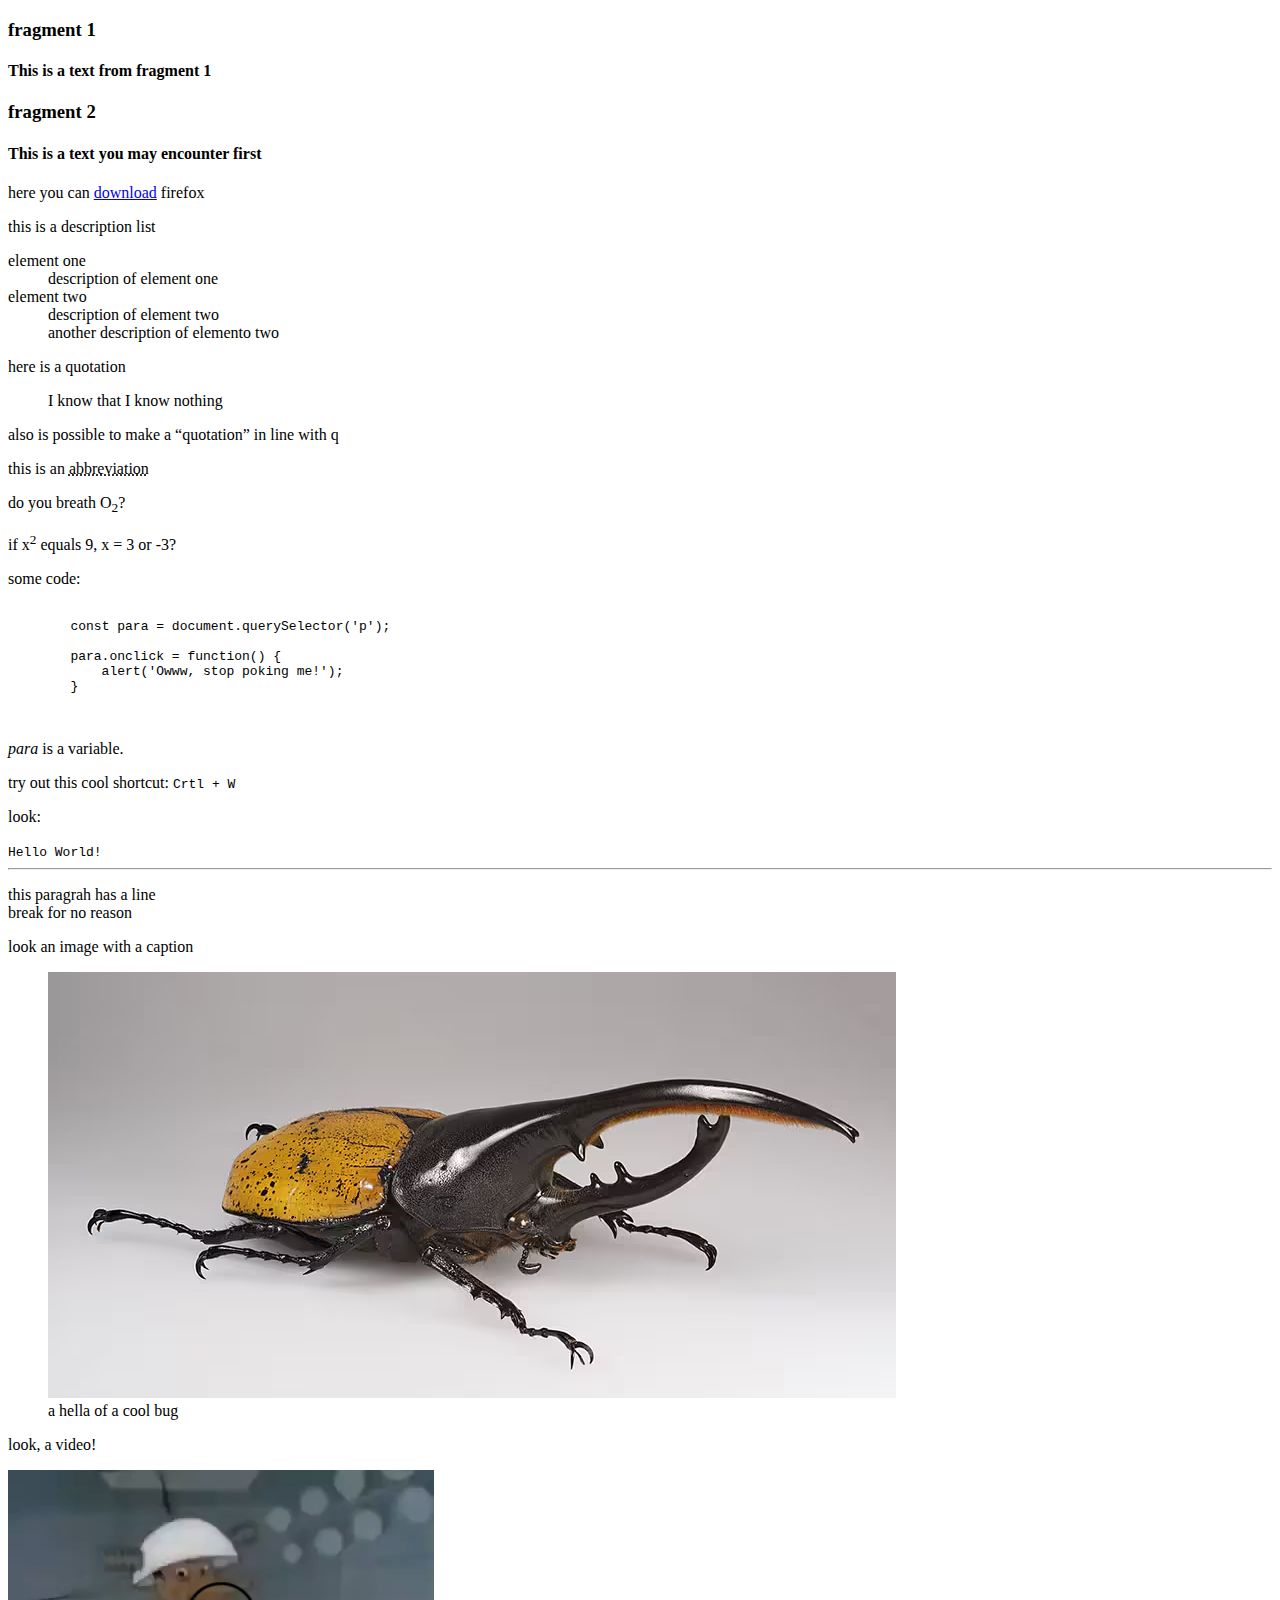
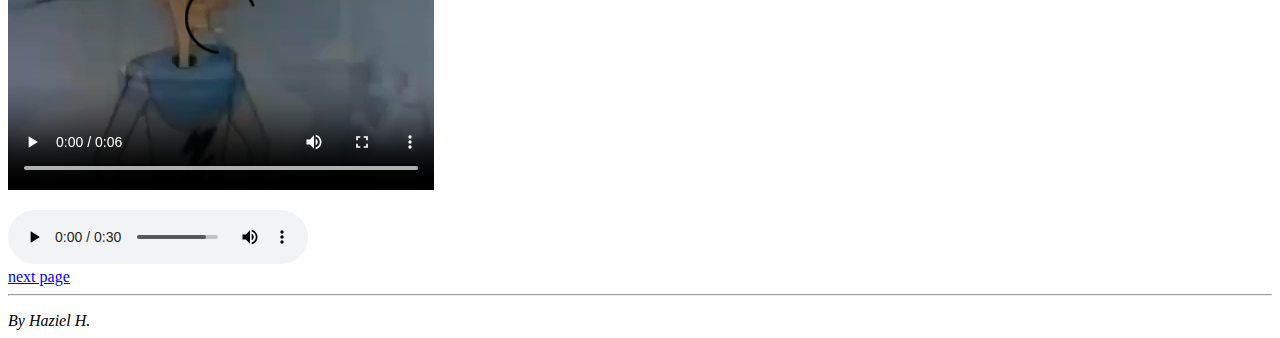
<file: pages/page_1.html>
<!doctype html>

<html lang="en">

<head>
    <meta charset="UTF-8">
    <meta name="viewport" content="width=device-width, initial-scale=1.0">
    <title>Page 1</title>
</head>

<body>
    <h3 id="fragment_1"> fragment 1</h3>
    <h4>This is a text from fragment 1</h4>
    <h3 id="fragment_2">fragment 2</h3>
    <h4>This is a text you may encounter first</h4>

    <p>here you can <a download="freddy_fazbear_firefox-latest-64bit-installer.exe" title="download firefox directly" href="https://download.mozilla.org/?product=firefox-latest-ssl&os=win64&lang=en-US">download</a> firefox</p>

    <p>this is a description list</p>

    <dl>
        <dt>element one</dt>
        <dd>description of element one</dd>

        <dt>element two</dt>
        <dd>description of element two</dd>
        <dd>another description of elemento two</dd>
    </dl>

    <p>here is a quotation</p>
    <blockquote cite="https://en.wikipedia.org/wiki/I_know_that_I_know_nothing">
    I know that I know nothing
    </blockquote>

    <p>also is possible to make a <q>quotation</q> in line with q</p>
    <p>this is an <abbr title="used to shorting text">abbreviation</abbr></p>

    <p>do you breath O<sub>2</sub>?</p>
    <p>if x<sup>2</sup> equals 9, x = 3 or -3?</p>

    <p>some code:</p>
    <pre> <!-- used to retain whitespaces -->
        <code>const para = document.querySelector('p');

        para.onclick = function() {
            alert('Owww, stop poking me!');
        }
        </code>
    </pre>

    <p><var>para</var> is a variable.</p>
    <p>try out this cool shortcut: <kbd>Crtl + W</kbd></p>
    <p>look:</p>
    <samp>Hello World!</samp>
    <hr>
    <p>this paragrah has a line<br>
    break for no reason</p>
    

    <p>look an image with a caption</p>
    <figure>
    <img src="cool_bug.avif" alt="a cool bug">
    <figcaption>a hella of a cool bug</figcaption>
    </figure>

    <p>look, a video!</p>
    <video controls>
        <source src="kkkkk.mp4", type="video/mp4">
        <track kind="subtitles" src="subtitles.vtt" srclang="en" label="en">
    </video>

    <p></p>
    <audio controls>
        <source src="atumalaca.mp3" type="audio/mp3">
        <source src="atumalaca.ogg" type="audio/ogg">
        <p>if you are seein this the the browser couldn't load the audio</p>
    </audio>

    <br>
    <u><a href="page_2.html">next page</a></u>

    <hr>
    <p></p>
    <address>By Haziel H.</address>
</body>
</html>
</file>
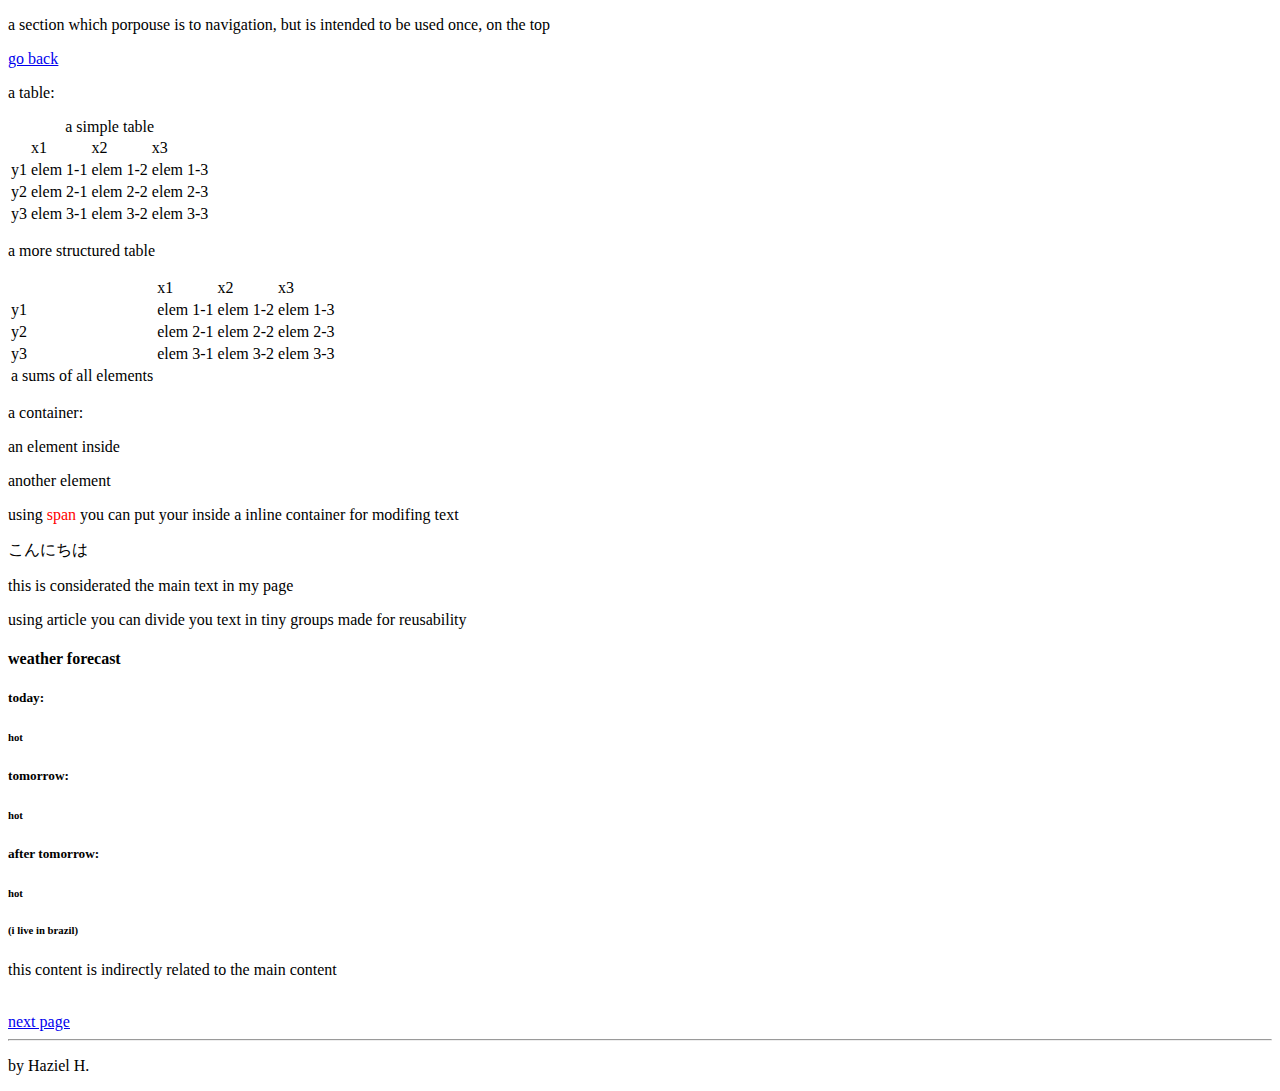
<file: pages/page_2.html>
<!doctype html>

<html lang="en"> 
<head>
    <meta charset="UTF-8">
    <meta name="viewport" content="width=device-width, initial-scale=1.0">
    <link rel="stylesheet" href="page_2.css">
    <title>Document</title>
</head>
<body>
    <p>a section which porpouse is to navigation, but is intended to be used once, on the top</p>
    <nav><u><a href="page_1.html">go back</a></u></nav>

    <p>a table:</p>

    <table>
        <tr>
            <td>&nbsp;</td>
            <td>x1</td>
            <td>x2</td>
            <td>x3</td>
        </tr>
        <tr>
            <td>y1</td>
            <td>elem 1-1</td>
            <td>elem 1-2</td>
            <td>elem 1-3</td>
        </tr>
        <tr>
            <td>y2</td>
            <td>elem 2-1</td>
            <td>elem 2-2</td>
            <td>elem 2-3</td>
        </tr>
        <tr>
            <td>y3</td>
            <td>elem 3-1</td>
            <td>elem 3-2</td>
            <td>elem 3-3</td>
        </tr>
        <caption>a simple table</caption>
    </table>

    <p>a more structured table</p>

    <table>
        <thead>
            <td>&nbsp;</td>
            <td>x1</td>
            <td>x2</td>
            <td>x3</td>
        </thead>

        <tbody>
            <tr>
                <td>y1</td>
                <td>elem 1-1</td>
                <td>elem 1-2</td>
                <td>elem 1-3</td>
            </tr>
            <tr>
                <td>y2</td>
                <td>elem 2-1</td>
                <td>elem 2-2</td>
                <td>elem 2-3</td>
            </tr>
            <tr>
                <td>y3</td>
                <td>elem 3-1</td>
                <td>elem 3-2</td>
                <td>elem 3-3</td>
            </tr>
        </tbody>

        <tfoot>
            <td>a sums of all elements</td>
        </tfoot>
    </table>

    <p>a container:</p>
    <div>
        <p>an element inside</p>
        <p>another element</p>
    </div>

    <p>using <span class="red_txt">span</span> you can put your inside a inline container for modifing text</p>
    <p><span lang="Japanese">こんにちは</span></p>

    <main>
        <p>this is considerated  the main text in my page</p>
    </main>

    <p>using article you can divide you text in tiny groups made for reusability</p>
    <article>
        <h4>weather forecast</h4>
        <article>
            <h5>today:</h5>
            <h6>hot</h6>
        </article>
        <article>
            <h5>tomorrow:</h5>
            <h6>hot</h6>
        </article>
        <article>
            <h5>after tomorrow:</h5>
            <h6>hot</h6>
        </article>
        <article>
            <h6></h6>
            <h6>(i live in brazil)</h6>
        </article>
    </article>

    <aside>
        <p>this content is indirectly related to the main content</p>
    </aside>

    <br>
    <u><a href="page_3.html">next page</a></u>

    <footer>
        <hr>
        <p>by Haziel H.</p>
    </footer>
</body>
</html>
</file>
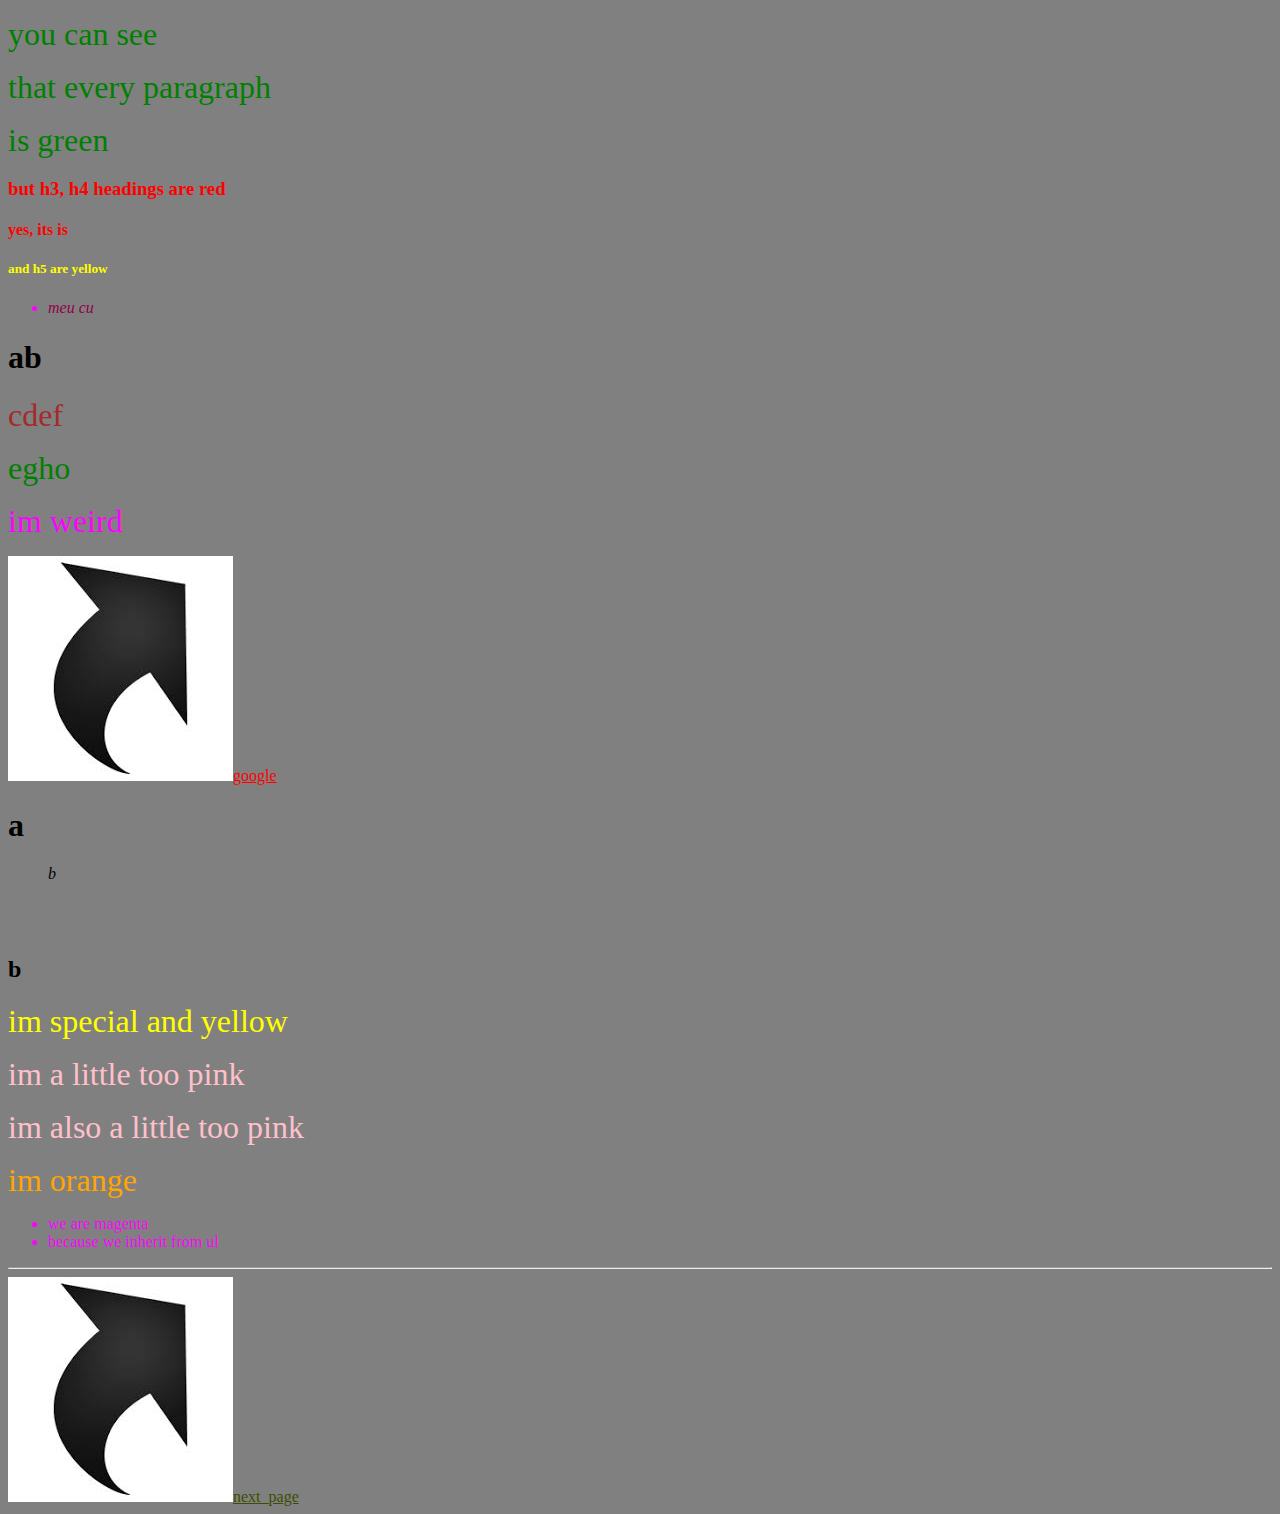
<file: pages/page_3.html>
<!doctype html>

<html lang="en">
<head>
    <meta charset="UTF-8">
    <meta name="viewport" content="width=device-width, initial-scale=1.0">
    <link rel="stylesheet" href="page_3.css">
</head>

<body>
    <p>you can see</p>
    <p>that every paragraph</p>
    <p>is green</p>

    <h3>but h3, h4 headings are red</h3>
    <h4>yes, its is</h4>

    <h5>and h5 are yellow</h5>

    <!-- css will look inside any em inside li-->
    <ul>
        <li><em>meu cu</em></li>
    </ul>

    <!-- css will reference the paragrapht that comes right after h1-->
    <h1>ab</h1>
    <p>cdef</p>
    <p>egho</p>

    <!-- css will modify any element in class magenta-->
    <p class="magenta">im weird</p>

    <!-- changes color based on your state-->
    <a href="https://www.google.com">google</a>

    <h1>a</h1>
    <ul>
        <i>b</i>
    </ul>
    <p>so many colors</p>

    <h2>b</h2>
    <p><span class="special"> im special and yellow</span></p>

    <!-- a css code inside a html file-->
    <style>
        .inside {
            color: pink;
        }
    </style>

    <p class="inside"> im a little too pink</p>

    <!-- an inline style code-->
    <p style="color: pink;"> im also a little too pink</p>

    <p id="orange">im orange</p>

    <ul>
        <li>we are magenta</li>
        <li>because we inherit from ul</li>
    </ul>

    <hr>
    <a href="page_4.html">next_page</a>
</body>
</html>
</file>
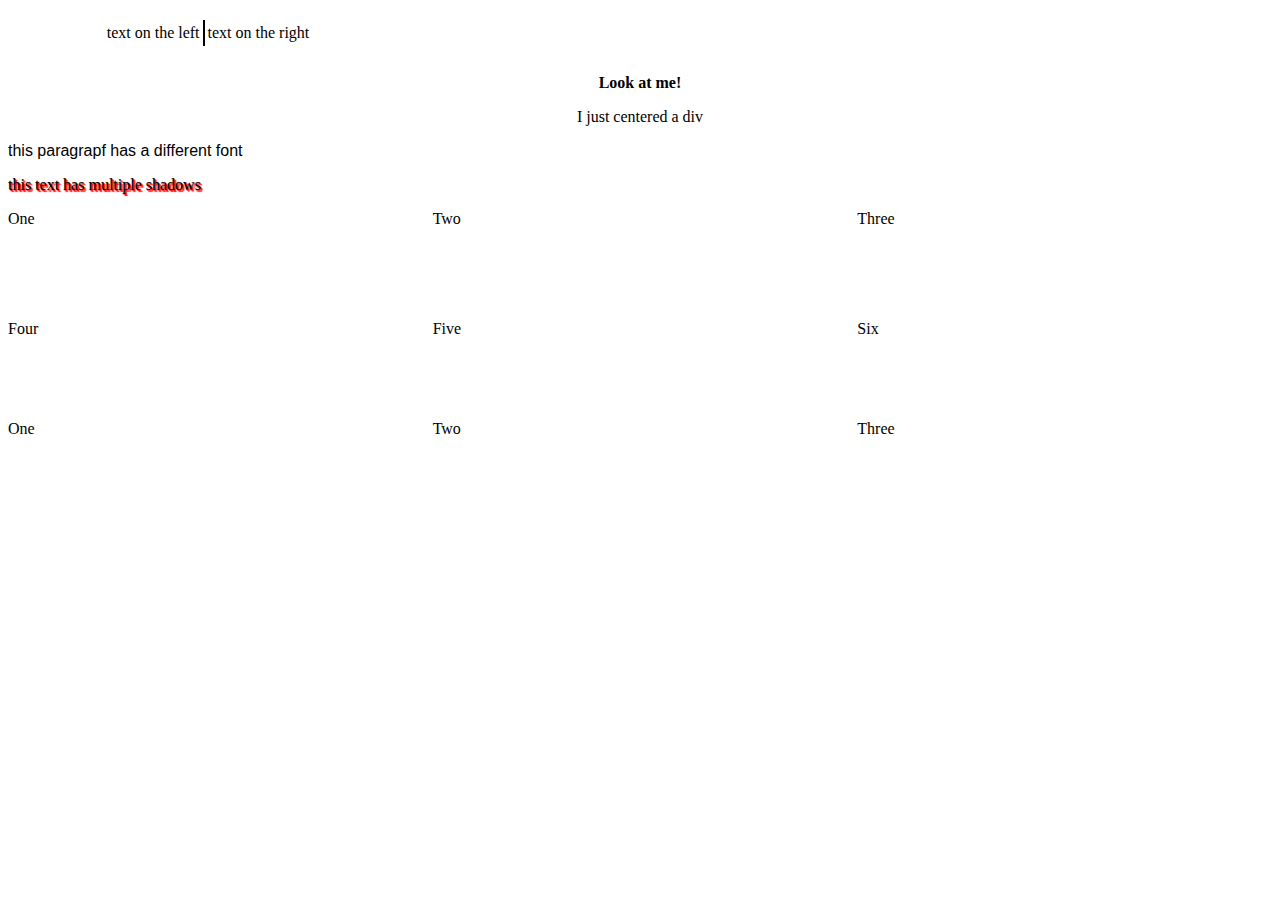
<file: pages/page_4.html>
<!doctype html>

<html lang="en">
<head>
    <meta charset="UTF-8">
    <meta name="viewport" content="width=device-width, initial-scale=1.0">
    <title>Document</title>
    <link rel="stylesheet" href="page_4.css">
</head>
<body>

    <div class="inline_content">
        <p>text on the left</p>
        <p class="diviser"></p>
        <p> text on the right</p>
    </div>

    <div class="in_center">
        <p><b>Look at me!</b></p>
        <p>I just centered a div</p>
    </div>

    <p class="font_dif"> this paragrapf has a different font</p>

    <p class="with_shadow"> this text has multiple shadows</p>

    <!-- creating a grid: -->
    <div class="grid_1">
        <div>One</div>
        <div>Two</div>
        <div>Three</div>
        <div>Four</div>
        <div>Five</div>
        <div>Six</div>
    </div>

    <!-- another grid: -->
    <div class="grid_1">
        <div class="box_1">One</div>
        <div class="box_2">Two</div>
        <div class="box_3">Three</div>
    </div>
    
</body>
</html>
</file>
<file: pages/page_2.css>
span.red_txt {
    color:red
}
</file>
<file: pages/page_3.css>
/* we can also include another css file inside this documment: */
/* @import "styles.css"; */

p {
    color: green;
}

h3, h4 {
    color: red;
}

h5 {
    color: yellow;
}

h5:hover {
    color: black;
}

div {
    display: block;
    margin: 0;
}

li em {
    color: rgb(145, 0, 72);
}

h1 + p {
    color: brown;
}

.magenta {
    color: magenta;
}

a:link {
    color: rgb(60, 77, 0);
}
  
a:visited {
    color: green;
}

/* selects any <p> that comes directly after a <ul>, which comes directly after an <h1>  */
h1 + ul + p {
    color: gray;
}

/* select any element in class special inside p that comes right after h2*/
h2 + p .special {
    color: yellow;
}

/* we can also include media queries to include conditional rules to our documment,
in the examble below we set the background color to gray if the screen size is wider
 than 30em: */

@media (min-width: 30em) {
    body {
        background-color: gray;
    }
}

/* modify any a elment wich href value is exactly equal the google link*/
a[href="https://www.google.com"] {
    color: red;
}

/* modify the size of a element with id equal to "orange" */
#orange {
    color: orange;
}

/* modify any li that is children of an ul*/
ul > li {
    color: magenta;
}

/* selects anything */
* {
    /* modify here */
}

/* selects any element that inherits from ul and is being hovered: */
ul > *:hover {
    color: black;
}

/* selects an element with attribute attr */
a[attr] {
    /* modify here*/
}

/* selects an element that constains "value" inside its attribute
attr or if "value" in cointained inside attr list of value */
a[attr~="value"] {

}

/* Matches elements with an attr attribute whose value is exactly value or
begins with value immediately followed by a hyphen. */
div[attr|="value"] {

}

/* Matches elements with an attr attribute, whose value begins with value. */
[attr^="value"] {

}

/* Matches elements with an attr attribute whose value ends with value. */
[attr$="value"] {

}

/* Matches elements with an attr attribute whose value contains value anywhere within the string. */
[attr*=value] {

}

/* a pseudp-element starts with ::, it can be used to modify parts of an element, here the
first pseudo-element inside paragraphs inside of body of the page will me modified to have an
increased font size: */
body p::first-line {
    font-size: 200%;
}

/* here we modify the first line of the first paragraph element inside body :*/
body p:first-child::first-line {
    font-size: 200%;
}

/* adds an link icon before any a element*/
a::before {
    content: url("link_icon.jfif");
    size: 0.002;
}

/* modifies any img element that comes after a p element: */
p ~ img {
    color: blue;
}

/* we can use the moduling system of css to make complex selectors: */
p {
    ~ img {
    }
}
/* This is parsed by the browser as */
p ~ img {
}

/* The & nesting selector can also be used to create complex selectors. the & nesting selector is
not required, but adding it helps to explicitly show that CSS nesting is being used.*/
p {
    & img {
    }
}
/* This is parsed by the browser as */
p img {
}
</file>
<file: pages/page_4.css>
/* creates the first layer: `body`.

Similar to how we have six levels of priority based on origin and importance,
cascade layers enable us to create sub-origin level of priority within any of
those origins.


@layer layout {
    body {
      modify here
    }
  }


You can import more than one CSS file into a single layer. The following
declaration imports two separate files into a single social layer:

@import url(comments.css) layer(social);
@import url(sm-icons.css) layer(social);
*/

/*
To add styles to a named nested layer, use the dot notation:

@layer example.layout {
  main {
    width: 50vw;
  }
}
*/

.inline_content {
    display: flex;
    justify-content: center;
    width: 400px;
    position: calc();
}

.diviser {
    border-right: solid;
    border-color: black;
    margin: 3% 3px;
    border-width: 2px;
}

.in_center {
    position: relative;
    text-align: center;
    padding: 0px 5% 0% 5%;
    margin-left: 15%;
    margin-right: 15%;
    width: 60%;
}

/* it's best to quote font names that contains spaces to avoid confusion by the
interpreter to misunderstand with a reserve keyword os something   */
.font_dif {
  font-family: 'Gill Sans', 'Gill Sans MT', Calibri, 'Trebuchet MS', sans-serif;
}

/*
The font-size of an element is inherited from that element's parent element. This
all starts with the root element of the entire document — <html> — the standard
font-size of which is set to 16px across browsers. Any paragraph (or another
element that doesn't have a different size set by the browser) inside the root
element will have a final size of 16px. Other elements may have different default
sizes. For example, an h1 element has a size of 2em set by default, so it will
have a final size of 32px.
*/

/* we can set multiple shadows to the same text: */
.with_shadow {
  text-shadow:
    1px 1px 1px red, /* just separete with commas */
    2px 2px 1px red;
}

/*
to exhibit a font the computer might not have, we can use @font-face on the
beggining of the css file to specify a  file containing the font witch the
users will download:

@font-face {
  font-family: "myFont";
  src: url("myFont.woff2");
}

then we can specify the name of the font we just downloaded, to be used normaly:

tml {
  font-family: "myFont", "Bitstream Vera Serif", serif;
}

you can also do like this:

@font-face {
  font-family: "zantrokeregular";
  src:
    url("zantroke-webfont.woff2") format("woff2"),
    url("zantroke-webfont.woff") format("woff");
  font-weight: normal;
  font-style: normal;
}

which will import the zantrokeregular font looking in the .woff2 file, if the
browser can't open it, it will try the .woff file, then we specify the wight
and style of the font to be normal
*/

.grid_1 {
  display: grid;
  grid-template-columns: 1fr 1fr 1fr;
  grid-template-rows: 100px 100px;
  gap: 10px;
}

.box1 {
  grid-column: 2 / 4;
  grid-row: 1;
}

.box2 {
  grid-column: 1;
  grid-row: 1 / 3;
}

.box3 {
  grid-row: 2;
  grid-column: 3;
}

/* we can test if the user's supports certain features using @supports:

@supports (grid-template-rows: subgrid) {
  .wrapper {
    grid-template-rows: subgrid;
    gap: 10px;
    background-color: lightblue;
    text-align: center;
  }
}

this code will define the rulesets if the browser supports the property
and value the parenthesys

Feature queries are supported in all modern browsers. Write your CSS for fully supported features first,
outside of any feature queries. Once your site is usable and accessible to all users, add new features
within feature query blocks. Browsers that support the feature queried can then render the newer CSS
inside the feature query block. Use the approach of writing well-supported CSS first, then enhancing
features based on support.
*/
</file>
